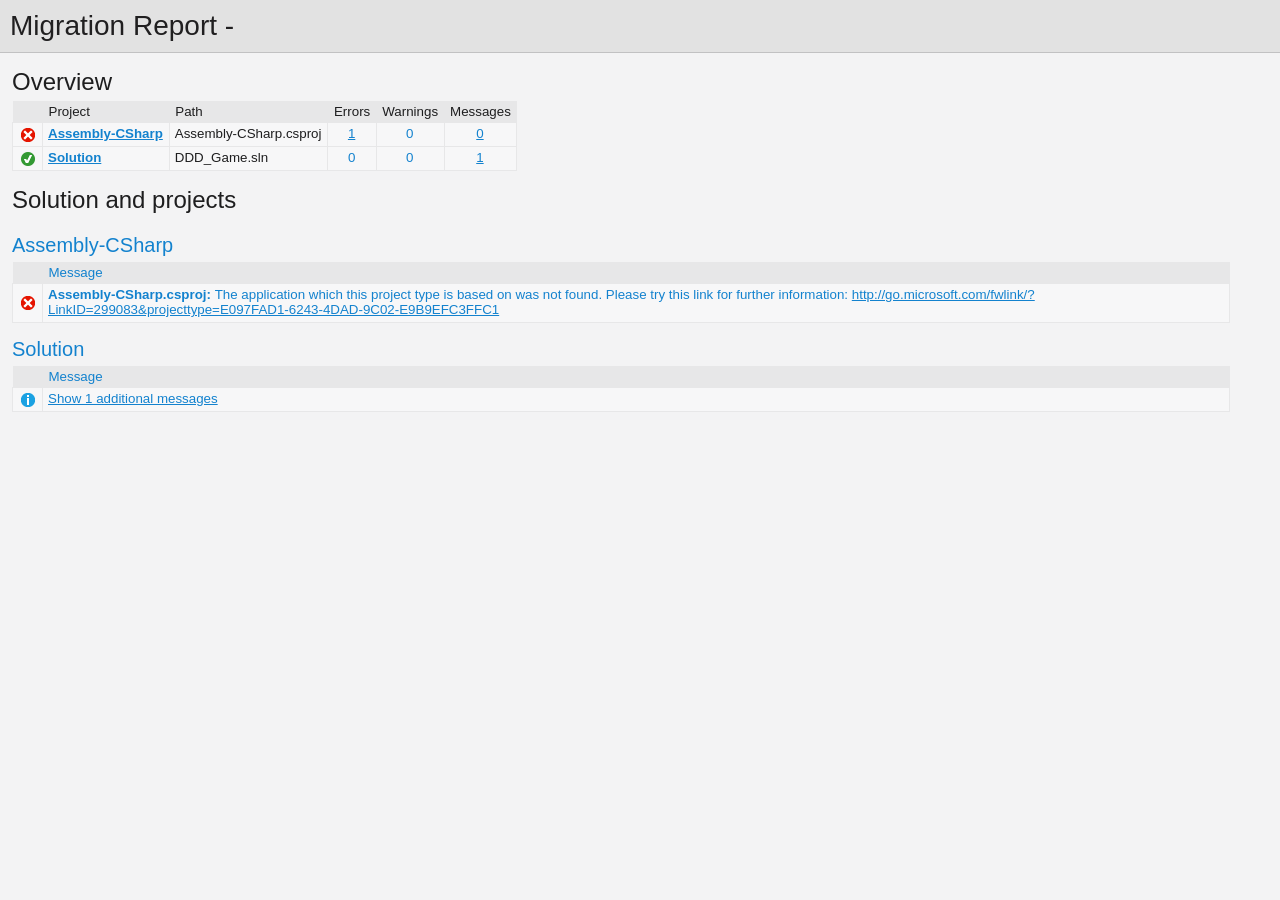
<file: DDD_Game/UpgradeLog.htm>
﻿<!DOCTYPE html>
<!-- saved from url=(0014)about:internet -->
 <html xmlns:msxsl="urn:schemas-microsoft-com:xslt"><head><meta content="en-us" http-equiv="Content-Language" /><meta content="text/html; charset=utf-16" http-equiv="Content-Type" /><title _locID="ConversionReport0">
          Migration Report
        </title><style> 
                    /* Body style, for the entire document */
                    body
                    {
                        background: #F3F3F4;
                        color: #1E1E1F;
                        font-family: "Segoe UI", Tahoma, Geneva, Verdana, sans-serif;
                        padding: 0;
                        margin: 0;
                    }

                    /* Header1 style, used for the main title */
                    h1
                    {
                        padding: 10px 0px 10px 10px;
                        font-size: 21pt;
                        background-color: #E2E2E2;
                        border-bottom: 1px #C1C1C2 solid; 
                        color: #201F20;
                        margin: 0;
                        font-weight: normal;
                    }

                    /* Header2 style, used for "Overview" and other sections */
                    h2
                    {
                        font-size: 18pt;
                        font-weight: normal;
                        padding: 15px 0 5px 0;
                        margin: 0;
                    }

                    /* Header3 style, used for sub-sections, such as project name */
                    h3
                    {
                        font-weight: normal;
                        font-size: 15pt;
                        margin: 0;
                        padding: 15px 0 5px 0;
                        background-color: transparent;
                    }

                    /* Color all hyperlinks one color */
                    a
                    {
                        color: #1382CE;
                    }

                    /* Table styles */ 
                    table
                    {
                        border-spacing: 0 0;
                        border-collapse: collapse;
                        font-size: 10pt;
                    }

                    table th
                    {
                        background: #E7E7E8;
                        text-align: left;
                        text-decoration: none;
                        font-weight: normal;
                        padding: 3px 6px 3px 6px;
                    }

                    table td
                    {
                        vertical-align: top;
                        padding: 3px 6px 5px 5px;
                        margin: 0px;
                        border: 1px solid #E7E7E8;
                        background: #F7F7F8;
                    }

                    /* Local link is a style for hyperlinks that link to file:/// content, there are lots so color them as 'normal' text until the user mouse overs */
                    .localLink
                    {
                        color: #1E1E1F;
                        background: #EEEEED;
                        text-decoration: none;
                    }

                    .localLink:hover
                    {
                        color: #1382CE;
                        background: #FFFF99;
                        text-decoration: none;
                    }

                    /* Center text, used in the over views cells that contain message level counts */ 
                    .textCentered
                    {
                        text-align: center;
                    }

                    /* The message cells in message tables should take up all avaliable space */
                    .messageCell
                    {
                        width: 100%;
                    }

                    /* Padding around the content after the h1 */ 
                    #content 
                    {
	                    padding: 0px 12px 12px 12px; 
                    }

                    /* The overview table expands to width, with a max width of 97% */ 
                    #overview table
                    {
                        width: auto;
                        max-width: 75%; 
                    }

                    /* The messages tables are always 97% width */
                    #messages table
                    {
                        width: 97%;
                    }

                    /* All Icons */
                    .IconSuccessEncoded, .IconInfoEncoded, .IconWarningEncoded, .IconErrorEncoded
                    {
                        min-width:18px;
                        min-height:18px; 
                        background-repeat:no-repeat;
                        background-position:center;
                    }

                    /* Success icon encoded */
                    .IconSuccessEncoded
                    {
                        /* Note: Do not delete the comment below. It is used to verify the correctness of the encoded image resource below before the product is released */
                        /* [---XsltValidateInternal-Base64EncodedImage:IconSuccess#Begin#background-image: url(data:image/png;base64,#Separator#);#End#] */
                        background-image: url([data-uri]);
                    }

                    /* Information icon encoded */
                    .IconInfoEncoded
                    {
                        /* Note: Do not delete the comment below. It is used to verify the correctness of the encoded image resource below before the product is released */
                        /* [---XsltValidateInternal-Base64EncodedImage:IconInformation#Begin#background-image: url(data:image/png;base64,#Separator#);#End#] */
                        background-image: url([data-uri]);
                    }

                    /* Warning icon encoded */
                    .IconWarningEncoded
                    {
                        /* Note: Do not delete the comment below. It is used to verify the correctness of the encoded image resource below before the product is released */
                        /* [---XsltValidateInternal-Base64EncodedImage:IconWarning#Begin#background-image: url(data:image/png;base64,#Separator#);#End#] */
                        background-image: url([data-uri]);
                    }

                    /* Error icon encoded */
                    .IconErrorEncoded
                    {
                        /* Note: Do not delete the comment below. It is used to verify the correctness of the encoded image resource below before the product is released */
                        /* [---XsltValidateInternal-Base64EncodedImage:IconError#Begin#background-image: url(data:image/png;base64,#Separator#);#End#] */
                        background-image: url([data-uri]);
                    }
                 </style><script type="text/javascript" language="javascript"> 
          
            // Startup 
            // Hook up the the loaded event for the document/window, to linkify the document content
            var startupFunction = function() { linkifyElement("messages"); };
            
            if(window.attachEvent)
            {
              window.attachEvent('onload', startupFunction);
            }
            else if (window.addEventListener) 
            {
              window.addEventListener('load', startupFunction, false);
            }
            else 
            {
              document.addEventListener('load', startupFunction, false);
            } 
            
            // Toggles the visibility of table rows with the specified name 
            function toggleTableRowsByName(name)
            {
               var allRows = document.getElementsByTagName('tr');
               for (i=0; i < allRows.length; i++)
               {
                  var currentName = allRows[i].getAttribute('name');
                  if(!!currentName && currentName.indexOf(name) == 0)
                  {
                      var isVisible = allRows[i].style.display == ''; 
                      isVisible ? allRows[i].style.display = 'none' : allRows[i].style.display = '';
                  }
               }
            }
            
            function scrollToFirstVisibleRow(name) 
            {
               var allRows = document.getElementsByTagName('tr');
               for (i=0; i < allRows.length; i++)
               {
                  var currentName = allRows[i].getAttribute('name');
                  var isVisible = allRows[i].style.display == ''; 
                  if(!!currentName && currentName.indexOf(name) == 0 && isVisible)
                  {
                     allRows[i].scrollIntoView(true); 
                     return true; 
                  }
               }
               
               return false;
            }
            
            // Linkifies the specified text content, replaces candidate links with html links 
            function linkify(text)
            {
                 if(!text || 0 === text.length)
                 {
                     return text; 
                 }

                 // Find http, https and ftp links and replace them with hyper links 
                 var urlLink = /(http|https|ftp)\:\/\/[a-zA-Z0-9\-\.]+(:[a-zA-Z0-9]*)?\/?([a-zA-Z0-9\-\._\?\,\/\\\+&%\$#\=~;\{\}])*/gi;
                 
                 return text.replace(urlLink, '<a href="$&">$&</a>') ;
            }
            
            // Linkifies the specified element by ID
            function linkifyElement(id)
            {
                var element = document.getElementById(id);
                if(!!element)
                {
                  element.innerHTML = linkify(element.innerHTML); 
                }
            }
            
            function ToggleMessageVisibility(projectName)
            {
              if(!projectName || 0 === projectName.length)
              {
                return; 
              }
              
              toggleTableRowsByName("MessageRowClass" + projectName);
              toggleTableRowsByName('MessageRowHeaderShow' + projectName);
              toggleTableRowsByName('MessageRowHeaderHide' + projectName); 
            }
            
            function ScrollToFirstVisibleMessage(projectName)
            {
              if(!projectName || 0 === projectName.length)
              {
                return; 
              }
              
              // First try the 'Show messages' row
              if(!scrollToFirstVisibleRow('MessageRowHeaderShow' + projectName))
              {
                // Failed to find a visible row for 'Show messages', try an actual message row 
                scrollToFirstVisibleRow('MessageRowClass' + projectName); 
              }
            }
           </script></head><body><h1 _locID="ConversionReport">
          Migration Report - </h1><div id="content"><h2 _locID="OverviewTitle">Overview</h2><div id="overview"><table><tr><th></th><th _locID="ProjectTableHeader">Project</th><th _locID="PathTableHeader">Path</th><th _locID="ErrorsTableHeader">Errors</th><th _locID="WarningsTableHeader">Warnings</th><th _locID="MessagesTableHeader">Messages</th></tr><tr><td class="IconErrorEncoded" /><td><strong><a href="#Assembly-CSharp">Assembly-CSharp</a></strong></td><td>Assembly-CSharp.csproj</td><td class="textCentered"><a href="#Assembly-CSharpError">1</a></td><td class="textCentered"><a>0</a></td><td class="textCentered"><a href="#">0</a></td></tr><tr><td class="IconSuccessEncoded" /><td><strong><a href="#Solution"><span _locID="OverviewSolutionSpan">Solution</span></a></strong></td><td>DDD_Game.sln</td><td class="textCentered"><a>0</a></td><td class="textCentered"><a>0</a></td><td class="textCentered"><a href="#" onclick="ScrollToFirstVisibleMessage('Solution'); return false;">1</a></td></tr></table></div><h2 _locID="SolutionAndProjectsTitle">Solution and projects</h2><div id="messages"><a name="Assembly-CSharp" /><h3>Assembly-CSharp</h3><table><tr id="Assembly-CSharpHeaderRow"><th></th><th class="messageCell" _locID="MessageTableHeader">Message</th></tr><tr name="ErrorRowClassAssembly-CSharp"><td class="IconErrorEncoded"><a name="Assembly-CSharpError" /></td><td class="messageCell"><strong>Assembly-CSharp.csproj:
        </strong><span>The application which this project type is based on was not found. Please try this link for further information: http://go.microsoft.com/fwlink/?LinkID=299083&amp;projecttype=E097FAD1-6243-4DAD-9C02-E9B9EFC3FFC1</span></td></tr></table><a name="Solution" /><h3 _locID="ProjectDisplayNameHeader">Solution</h3><table><tr id="SolutionHeaderRow"><th></th><th class="messageCell" _locID="MessageTableHeader">Message</th></tr><tr name="MessageRowHeaderShowSolution"><td class="IconInfoEncoded" /><td class="messageCell"><a _locID="ShowAdditionalMessages" href="#" name="SolutionMessage" onclick="ToggleMessageVisibility('Solution'); return false;">
          Show 1 additional messages
        </a></td></tr><tr name="MessageRowClassSolution" style="display: none"><td class="IconInfoEncoded"><a name="SolutionMessage" /></td><td class="messageCell"><strong>DDD_Game.sln:
        </strong><span>The solution file does not require migration.</span></td></tr><tr style="display: none" name="MessageRowHeaderHideSolution"><td class="IconInfoEncoded" /><td class="messageCell"><a _locID="HideAdditionalMessages" href="#" name="SolutionMessage" onclick="ToggleMessageVisibility('Solution'); return false;">
          Hide 1 additional messages
        </a></td></tr></table></div></div></body></html>
</file>
